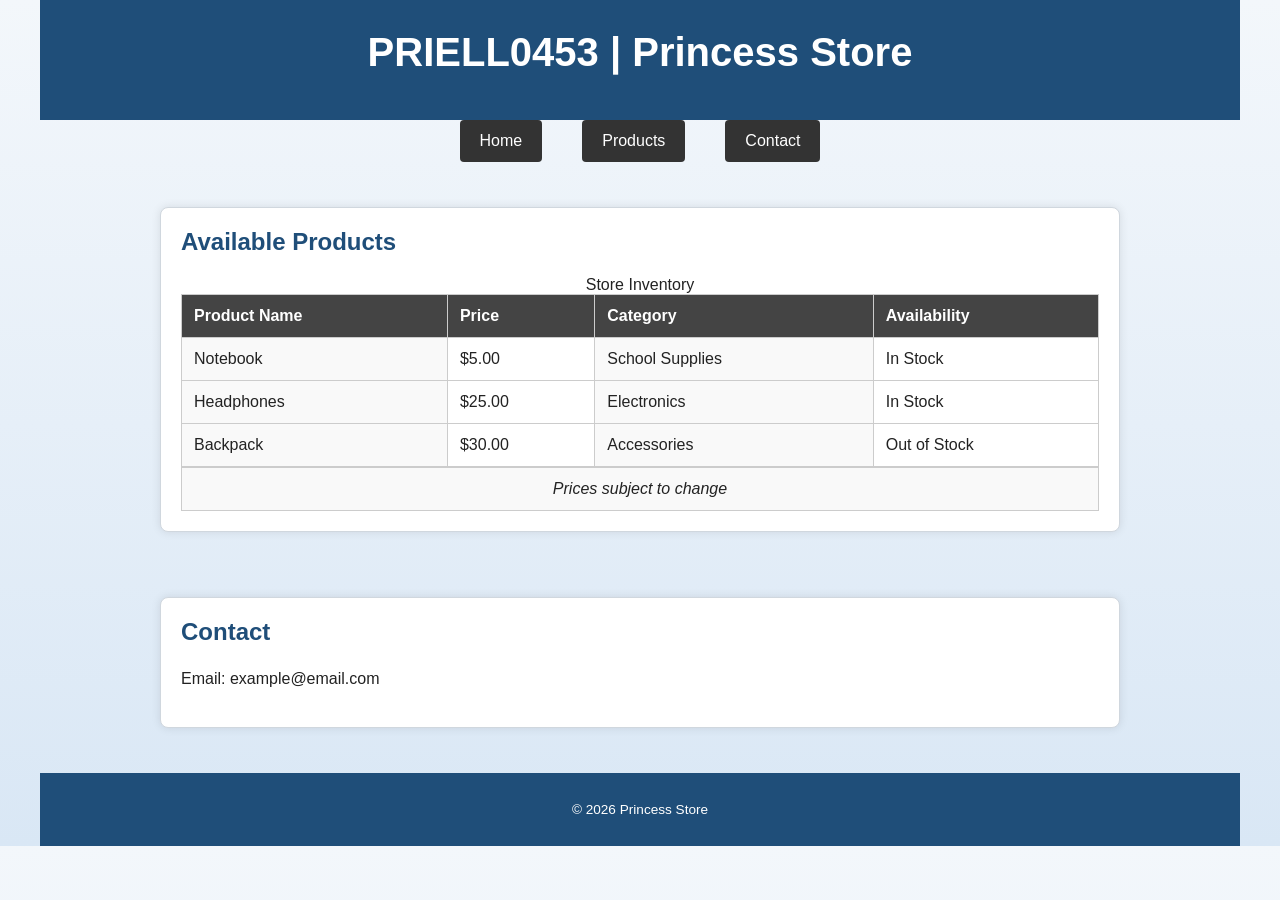
<file: storefront.html>
<!DOCTYPE html>
<html lang="en">
<head>
  <meta charset="UTF-8">
  <title>Princess Store</title>
  <link rel="stylesheet" href="styles.css">
</head>

<body>

  <!-- Header -->
  <header>
    <h1>PRIELL0453 | Princess Store</h1>
  </header>

  <!-- Navigation -->
  <nav>
    <ul>
      <li><a href="#home">Home</a></li>
      <li><a href="#products">Products</a></li>
      <li><a href="#contact">Contact</a></li>
    </ul>
  </nav>

  <!-- Main Content -->
  <main id="home">

    <section id="products">
      <h2>Available Products</h2>

      <table>
        <caption>Store Inventory</caption>

        <colgroup>
          <col style="background-color:#f9f9f9;">
          <col>
          <col style="background-color:#f9f9f9;">
          <col>
        </colgroup>

        <thead>
          <tr>
            <th>Product Name</th>
            <th>Price</th>
            <th>Category</th>
            <th>Availability</th>
          </tr>
        </thead>

        <tbody>
          <tr>
            <td>Notebook</td>
            <td>$5.00</td>
            <td>School Supplies</td>
            <td>In Stock</td>
          </tr>

          <tr>
            <td>Headphones</td>
            <td>$25.00</td>
            <td>Electronics</td>
            <td>In Stock</td>
          </tr>

          <tr>
            <td>Backpack</td>
            <td>$30.00</td>
            <td>Accessories</td>
            <td>Out of Stock</td>
          </tr>
        </tbody>

        <tfoot>
          <tr>
            <td colspan="4">Prices subject to change</td>
          </tr>
        </tfoot>
      </table>
    </section>

    <section id="contact">
      <h2>Contact</h2>
      <p>Email: example@email.com</p>
    </section>

  </main>

  <!-- Footer -->
  <footer>
    <p>&copy; 2026 Princess Store</p>
  </footer>

</body>
</html>
</file>
<file: styles.css>
body {
  margin: 0;
  font-family: Arial, Helvetica, sans-serif;
  background: linear-gradient(to bottom, #f3f7fb, #d9e7f5);
  color: #222222;
}

body > header {
  text-align: center;
  background-color: #1f4e79;
  color: white;
  padding: 30px 20px;
}

body > header h1 {
  margin: 0 0 15px 0;
  font-size: 2.5rem;
  font-weight: bold;
}

nav ul {
  list-style: none;
  margin: 0;
  padding: 0;
  display: flex;
  justify-content: center;
  gap: 15px;
  flex-wrap: wrap;
}

nav a {
  display: inline-block;
  padding: 10px 18px;
  background-color: #163a5c;
  color: white;
  text-decoration: none;
  border-radius: 6px;
}

nav a:hover {
  background-color: #4f86c6;
  color: #fff8dc;
}

main {
  max-width: 900px;
  margin: 25px auto;
  padding: 0 15px;
}

section {
  background-color: white;
  margin-bottom: 20px;
  padding: 20px;
  border: 1px solid #d0d7de;
  border-radius: 8px;
  box-shadow: 0 4px 10px rgba(0, 0, 0, 0.08);
}

section h2 {
  margin-top: 0;
  color: #1f4e79;
}

section p {
  line-height: 1.6;
  font-size: 1rem;
}

footer {
  text-align: center;
  background-color: #1f4e79;
  color: white;
  padding: 15px;
  font-size: 0.85rem;
}
/* Navigation transition */
nav a {
  transition: background-color 0.3s ease, color 0.3s ease;
}

/* Section hover zoom */
section {
  transition: transform 0.3s ease;
}

section:hover {
  transform: scale(1.02);
}

/* Table styling */
table {
  width: 100%;
  border-collapse: collapse;
  margin-top: 15px;
}

th, td {
  border: 1px solid #ccc;
  padding: 10px;
}

thead {
  background-color: #1f4e79;
  color: white;
}

tfoot {
  text-align: center;
  font-style: italic;
}

/* Image styling */
table img {
  width: 100px;
  border-radius: 5px;
}
/* General page styling */
body {
  margin: 0;
  padding: 0;
  font-family: Arial;
  background-color: #f2f2f2;
}

/* Center main content */
main {
  max-width: 960px;
  margin: auto;
}

/* Section styling */
section {
  background-color: white;
  padding: 20px;
  margin: 20px 0;
  box-shadow: 0 0 10px rgba(0, 0, 0, 0.1);
}

/* Navigation styling */
nav ul {
  display: flex;
  justify-content: center;
  list-style: none;
  padding: 0;
}

nav li {
  margin: 0 15px;
}

nav a {
  text-decoration: none;
  background-color: #333;
  color: white;
  padding: 12px 20px;
  border-radius: 4px;
  display: block;
  transition: 0.3s;
}

nav a:hover {
  background-color: #555;
}

/* Table styling */
table {
  width: 100%;
  border-collapse: collapse;
}

th, td {
  border: 1px solid #ccc;
  padding: 12px;
  text-align: left;
}

thead {
  background-color: #444;
  color: white;
}

tfoot td {
  text-align: center;
  font-style: italic;
  border-top: 2px solid #ccc;
}
/* =========================
   Responsive Flexbox Layout
   ========================= */

/* Main content area as Flexbox */
main {
  display: flex;
  flex-direction: column;
  gap: 20px;
  max-width: 960px;
  margin: 25px auto;
  padding: 0 15px;
}

/* Navigation menu as Flexbox */
nav ul {
  display: flex;
  flex-direction: column;
  gap: 10px;
  justify-content: center;
  align-items: center;
  list-style: none;
  padding: 0;
  margin: 0;
}

/* Contact form as Flexbox */
.contact-form {
  display: flex;
  flex-direction: column;
  gap: 12px;
  margin-top: 15px;
}

/* Form field styling */
.contact-form input[type="text"],
.contact-form input[type="email"],
.contact-form textarea {
  padding: 12px;
  border: 1px solid #b8c4d1;
  border-radius: 6px;
  font-size: 1rem;
  font-family: Arial, Helvetica, sans-serif;
  transition: border-color 0.3s ease;
}

/* Focus effects */
.contact-form input[type="text"]:focus,
.contact-form input[type="email"]:focus,
.contact-form textarea:focus {
  border-color: #1f4e79;
  outline: none;
  box-shadow: 0 0 6px rgba(31, 78, 121, 0.25);
}

/* Submit button */
.contact-form input[type="submit"] {
  background-color: #1f4e79;
  color: white;
  border: none;
  padding: 12px 18px;
  border-radius: 6px;
  cursor: pointer;
  font-size: 1rem;
  transition: background-color 0.3s ease;
}

/* Button hover/focus */
.contact-form input[type="submit"]:hover,
.contact-form input[type="submit"]:focus {
  background-color: #4f86c6;
}

/* Labels */
.contact-form label {
  font-weight: bold;
  color: #1f4e79;
}

/* =========================
   Responsive Media Queries
   ========================= */

/* Phone */
@media screen and (min-width: 320px) {
  body {
    min-width: 320px;
  }
}

/* Tablet */
@media screen and (min-width: 768px) {
  nav ul {
    flex-direction: row;
    flex-wrap: wrap;
  }

  main {
    gap: 25px;
  }
}

/* Desktop */
@media screen and (min-width: 1024px) {
  body {
    max-width: 1200px;
    margin: 0 auto;
  }

  nav ul {
    flex-direction: row;
  }

  .contact-form {
    max-width: 700px;
  }
}
</file>
